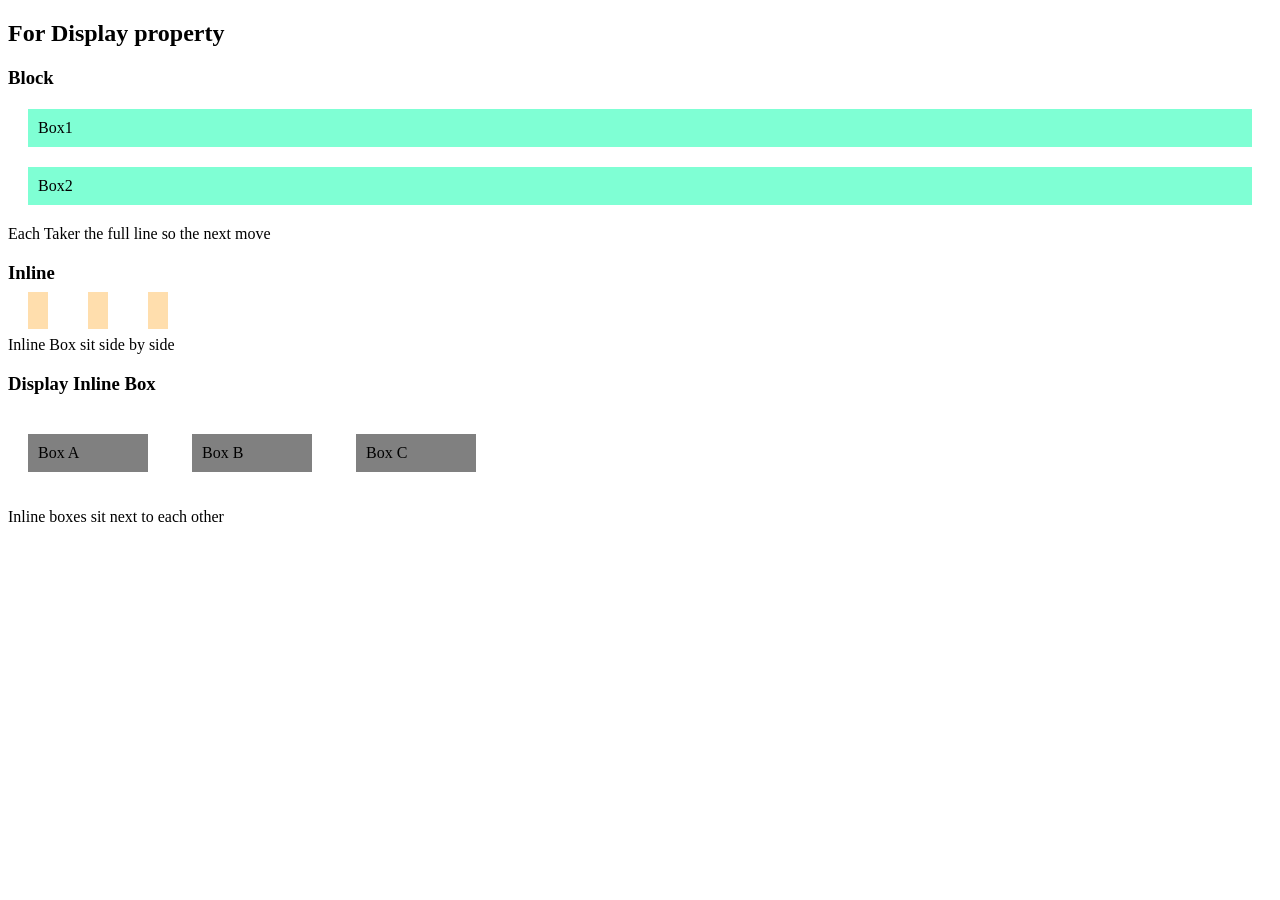
<file: display.html>
<!DOCTYPE html>
<html lang="en">
<head>
    <meta charset="UTF-8">
    <meta name="viewport" content="width=device-width, initial-scale=1.0">
    <title>Document</title>
    <Link rel="stylesheet" href="display.css"></Link>
</head>
<body>
    <h2>For Display property</h2>


    <h3>Block</h3>
    <div class="block">Box1</div>
    <div class="block">Box2</div>
    <p>Each Taker the full line so the next move</p>

    <h3>Inline</h3>
    <div class="inline"></div>
    <div class="inline"></div>
    <div class="inline"></div>
    <p>Inline Box sit side by side</p>


    <h3>Display Inline Box</h3>
    <div class="inline-block">Box A</div>
    <div class="inline-block">Box B</div>
    <div class="inline-block">Box C</div>
    <p>Inline boxes sit next to each other</p>
    
</body>
</html>
</file>
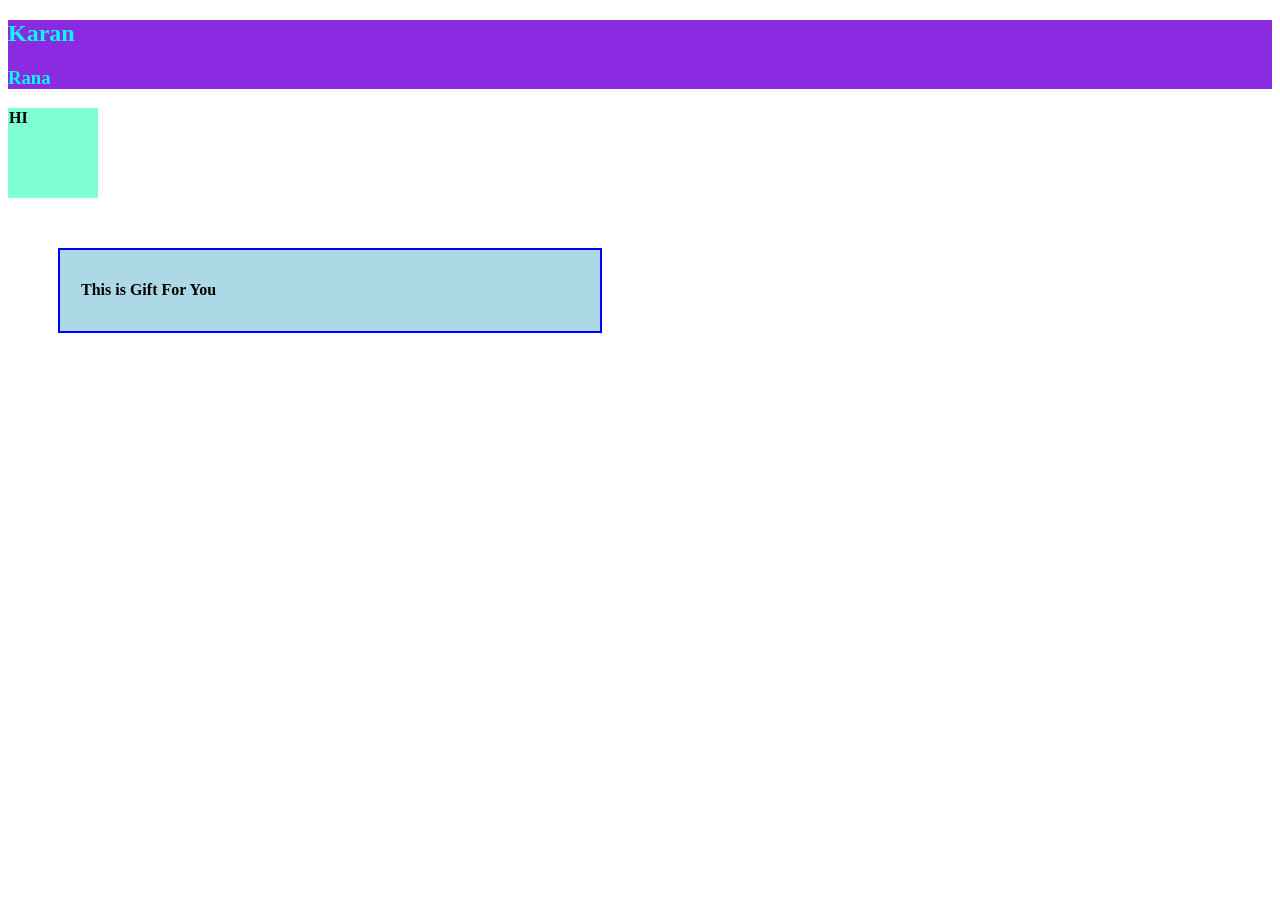
<file: index2.html>
<!DOCTYPE html>
<html lang="en">
<head>
    <meta charset="UTF-8">
    <meta name="viewport" content="width=device-width, initial-scale=1.0">
    <title>Document</title>
    <Link rel="stylesheet" href="style2.css"></Link>
</head >
<body>
    
    <div id="headline"><h2>Karan</h2>
        <h3>
            Rana
        </h3>

    </div>
    <div class="div2">
        <h1>HI</h1>
    </div>
    <div class="gift"><h1>This is Gift For You</h1></div>
    

</body>
</html>
</file>
<file: display.css>
.block{
    display: block;
    background-color: aquamarine;
    padding: 10px;
    margin: 20px;
}

.inline{
    display: inline;
    background-color: navajowhite;
    padding: 10px;
    margin: 20px;
}
.inline-block{
    display: inline-block;
    background-color: gray;
    padding: 10px;
    margin: 20px;
    width: 100px;
}
</file>
<file: style2.css>
#headline{
    color: aqua;
    background-color: blueviolet;
}
.div2{
    height: 90px;
    width: 90px;
    background-color: aquamarine;
    background-position: top right;
    
}
h1{
    font-size: 1em;
    padding: 1px;
    color: black;
    
}
.gift{
    background-color: lightblue;
    padding: 20px;
    margin: 50px;
    border: solid blue 2px;
    width: 900px;
    max-width: 500px;
}
</file>
